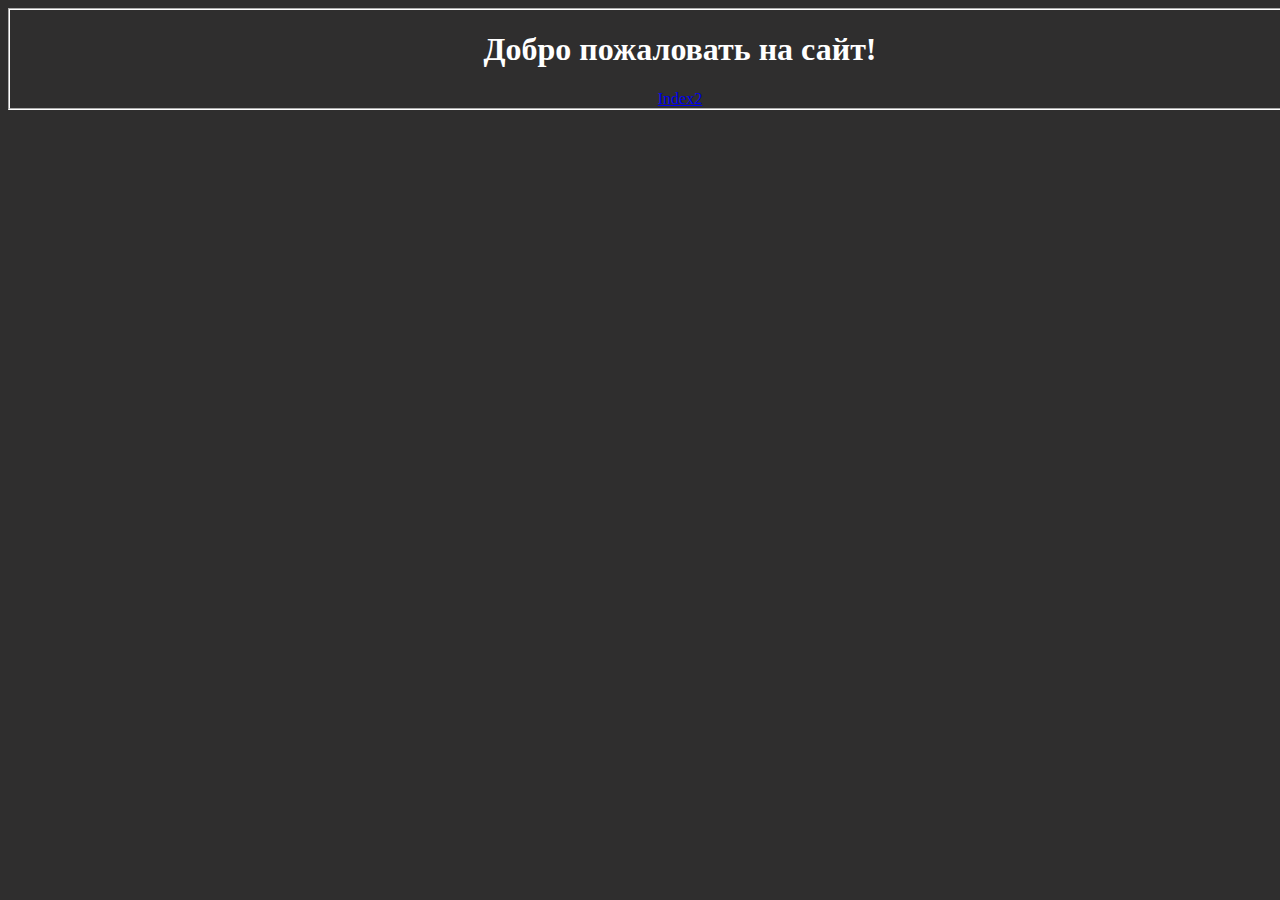
<file: index.html>
<!DOCTYPE html>
<html lang="en">
<head>
    <meta charset="UTF-8">
    <link rel="stylesheet" href="style.css">
    <title>Главная</title>
</head>
<body>
    <h1>Добро пожаловать на сайт!</h1>
    <a href="../page2/index2.html">Index2</a>
</body>
</html>
</file>
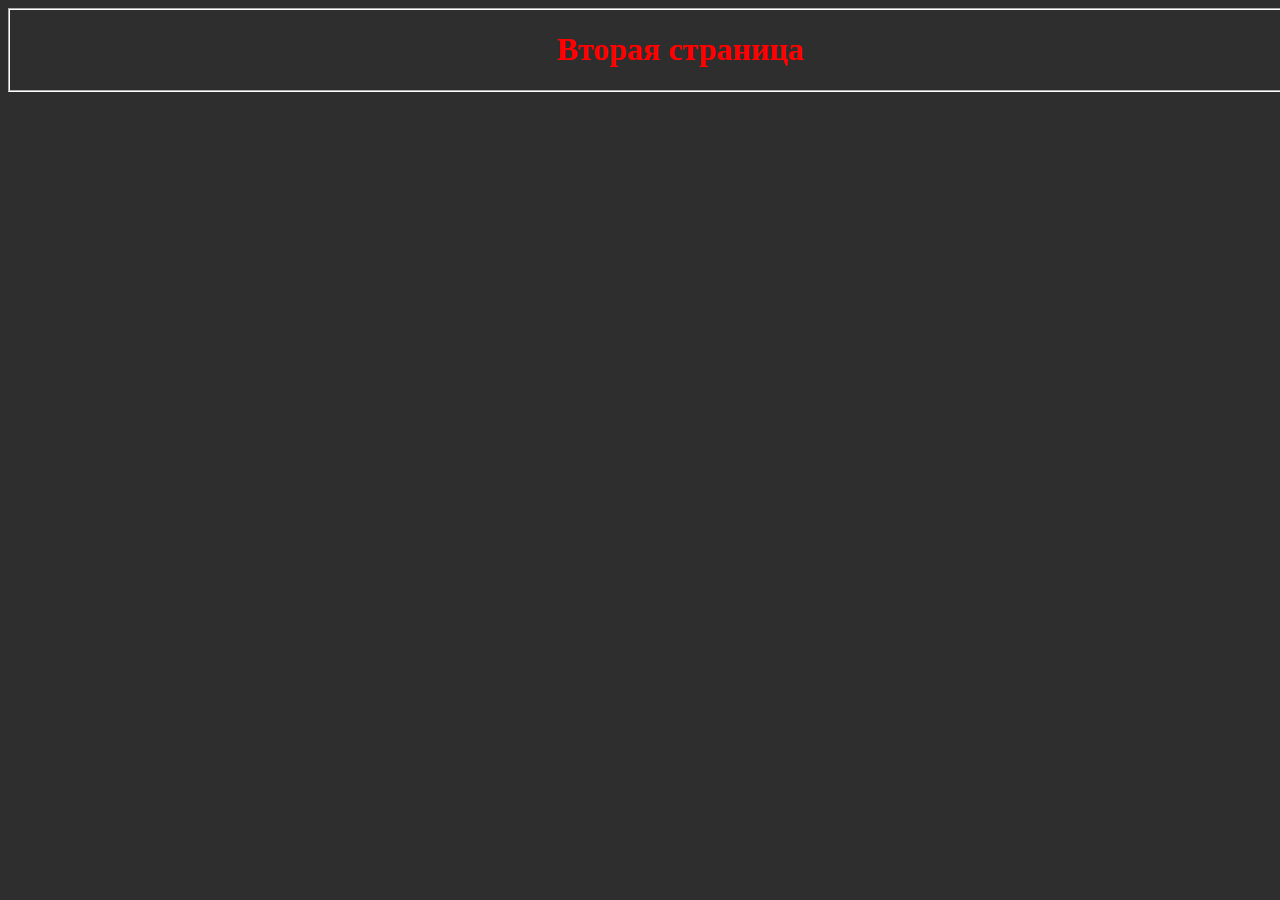
<file: index2.html>
<!DOCTYPE html>
<html lang="en">
<head>
    <meta charset="UTF-8">
    <link rel="stylesheet" href="style2.css">
    <title>Вторая страница</title>
</head>
<body>
    <h1>Вторая страница</h1>
</body>
</html>
</file>
<file: style.css>
body {
    width: 1340px;
    border: 2px groove white;
    background-color: #2f2e2e;
    align-items: center;
    text-align: center;
    color: white;
}
</file>
<file: style2.css>
body {
    width: 1340px;
    border: 2px groove white;
    background-color: #2f2e2e;
    align-items: center;
    text-align: center;
    color: red;
}
</file>
